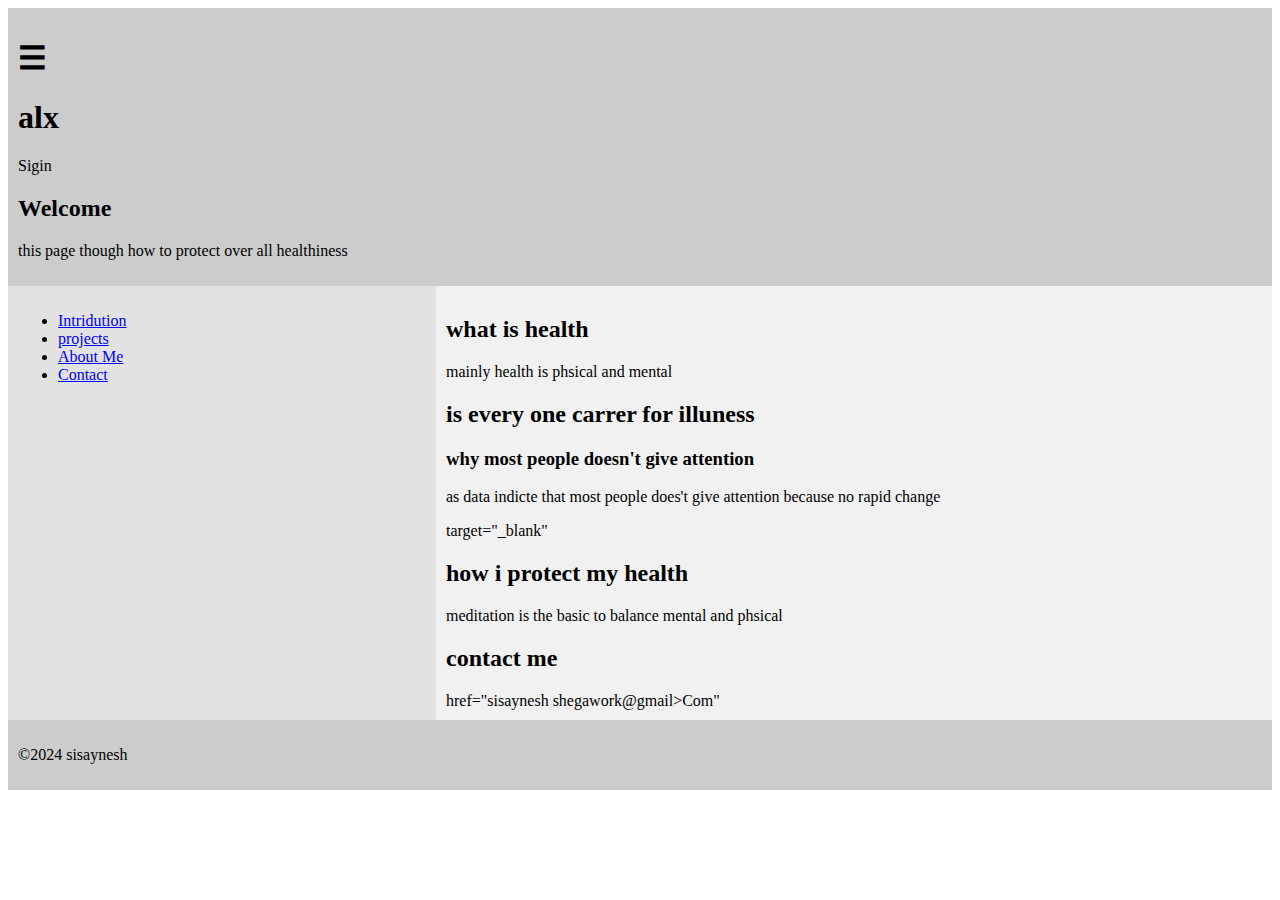
<file: css_basic/index.html>
<!DOCTYPE html5>
<html>
<head>
    <title>Sisaynesh Shegawork- Personal Portfolio</title>
    <meta charset="UTF-8">
<link href="styles.css" rel="stylesheet">
</head>
<body class="works_on_smartphone">
<header>
 <h1 class="sag">☰</h1>
        <h1 class="sag">alx </h1>
        <p  class="sigin">Sigin</p>
    <h2>Welcome </h2>
<p>this page though how to protect over all healthiness </p>
   </header>
<main>
<aside>
<nav>
<ul>
        <li><a href="#Introduction">Intridution</a></li>
        <li><a href="#projects">projects</a></li>
        <li><a href="#About Me">About Me</a></li>
        <li><a href="#contact">Contact</a></li>
    </ul>
</nav>
</aside>
 <article>
<section id="Introduction">
<h2>what is health</h2>
<p>mainly health is phsical and mental</p>
</section>
<section id="project">
<h2>is every one carrer for illuness</h2>
<h3>why most people doesn't give attention</h3>
<p>as data indicte that most people does't give attention because no rapid change</p>
<a>target="_blank"</a>
</section>
<section id="About">
<h2>how i protect my health</h2>
<p>meditation is the basic to balance mental and phsical</p>
</section>
<section id="Contact">
<h2>contact me</h2>
<a>href="sisaynesh shegawork@gmail>Com"</a>
</section>
</article>
</main>
<footer>
<p>&copy;2024 sisaynesh</p>
</footer>
</body>
</html>
</file>
<file: css_basic/styles.css>
<!DOCTYPE html>
<html>

<head>
  <meta charset="utf-8">
  <title>Sisaynesh Shegawork- Personal Portfolio</title>
</head>

<body>
<h1>☰</h1>
<h1>alx</h1>
h1{
    background-color: aliceblue;
    display:flex;
    flex-direction: row;
    gap: 20px;
    margin: 0;
    height: 100vh
}
.sigin{
    flex-direction:column;

}

main {
    display: flex;
    flex-direction: row; 
    flex: auto; 
}

article {
    flex: 2; 
    overflow-y: auto; 
    padding: 10px;
    background-color: #f1f1f1;
}

aside {
    flex: 1; 
    overflow-y: auto; 
    padding: 10px;
    background-color: #e2e2e2;
}

header, footer {
    padding: 10px;
    background-color: #ccc;
    text-align: start;
}

{h2
    flex-direction: column;
}
</file>
